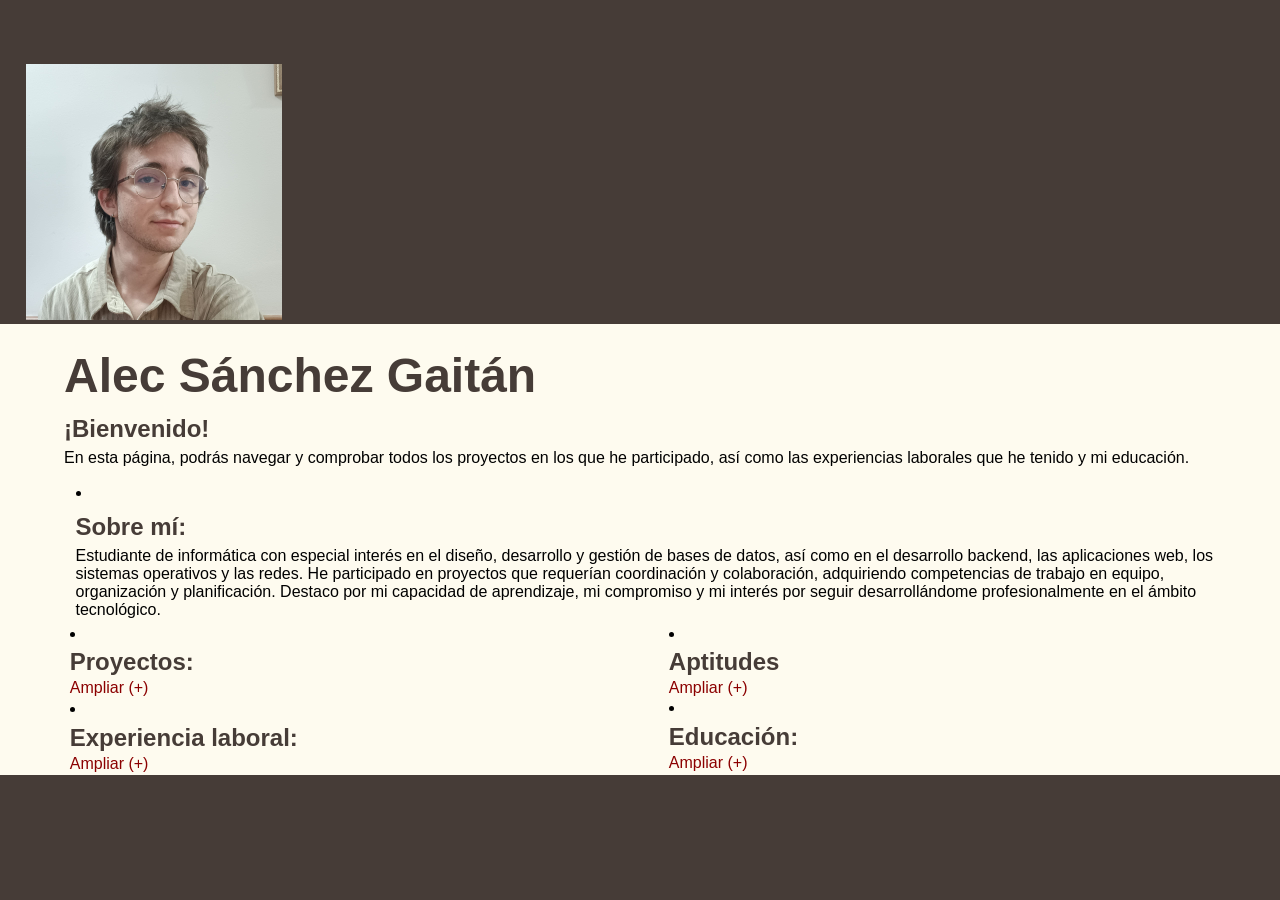
<file: index.html>
<!DOCTYPE html>
<html lang="es">
<head>
    <meta charset="UTF-8">
    <meta name="viewport" content="width=device-width, initial-scale=1.0">
<title>Portfolio de Alec Sánchez Gaitán</title>

<script src="https://code.jquery.com/jquery-3.7.1.min.js"></script>
<script src="js/script.js" defer></script>

<link rel="stylesheet" href="css/estilos.css">
</head>
<header>
    <div class="titulo-icono">
            <img src="img/public/Perfil.jpeg"?>
    </div>
</header>
<body>
<div id="contenedor">

    <main>
        <article>
            <h1>Alec Sánchez Gaitán</h1>
            <div class="cuerpo" id="cuerpo">
                <div class="saludo" id="saludo">
                    <h2>¡Bienvenido!</h2>
                    <p>En esta página, podrás navegar y comprobar todos los proyectos en los que he participado, así como las experiencias laborales que he tenido y mi educación.</p>
                </div>
                <div class="sobre_mi" id="sobre_mi">
                    <li>
                        <h2>Sobre mí:</h2>
                        <p>Estudiante de informática con especial interés en el diseño, desarrollo y gestión de bases de datos, así como en el desarrollo backend, las aplicaciones web, los sistemas operativos y las redes. He participado en proyectos que requerían coordinación y colaboración, adquiriendo competencias de trabajo en equipo, organización y planificación. Destaco por mi capacidad de aprendizaje, mi compromiso y mi interés por seguir desarrollándome profesionalmente en el ámbito tecnológico.</p>
                    </li>
                </div>
                <div class="col_1" id="col_1">
                    <div class="proyectos" id="proyectos">
                        <li><h2>Proyectos:</h2></li>
                        <p class="ampliarProyectos" id="ampliarProyectos">Ampliar (+)</p>
                        <div class="textoProyectos" id="textoProyectos">
                            <ol>
                                <li>
                                    <h3>Another summer</h3>
                                    <ul>
                                        <li>
                                            <p>Videojuego narrativo desarrollado en un mes como solo programmer para la Comfy Jam:Summer de 2026.</p>
                                            <p>Puesto 32 en el ranking del organizador de la Jam.</p>
                                            <a href="https://fwoggydweller.itch.io/another-summer">Link al itch.io del juego</a>
                                        </li>
                                    </ul>
                                </li>
                                <li>
                                    <h3>Gonzo</h3>
                                    <ul>
                                        <li>
                                            <p>Videojuego de puzles desarrollado en un fin de semana para la global gamejam de 2026.</p>
                                            <p>Primer videojuego desarrollado en Godot.</p>
                                            <a href="https://aloy5.itch.io/gonzo">Link al itch.io del juego</a>
                                        </li>
                                    </ul>
                                </li>
                                <li>
                                    <h3>Quantum subconfusion</h3>
                                    <ul>
                                        <li>
                                            <p>Videojuego de control de naves espaciales multijugador desarrollado para la gamejam ComJamon 2025.</p>
                                            <p>Desarrollado en Unity.</p>
                                            <a href="https://diegocaballero.itch.io/quantum">Link al itch.io del juego</a>
                                        </li>
                                    </ul>
                                </li>
                                <li>
                                    <h3>Necropicker</h3>
                                    <ul>
                                        <li>
                                            <p>Videojuego rogue-like desarrollado durante el segundo cuatrimestre del primer año de desarrollo de videojuegos para la asignatura de Proyectos 1, en Unity.</p>
                                            <a href="https://javipopotter.itch.io/necropicker">Link al itch.io del juego</a>
                                        </li>
                                    </ul>
                                </li>

                                <li>
                                    <h3>DreamCast</h3>
                                    <ul>
                                        <li>
                                            <p>Aplicación web en la que se gestionan contrataciones de diferentes actores, manejando una base de datos sql (mediante PostgreSQL) y conectando la lógica de la aplicación con la base de datos mediante ORM.</p>
                                            <a href="https://github.com/fwoggydweller/Proyectos_ABD/tree/main/DreamCast">Link al repositorio del proyecto</a>
                                        </li>
                                    </ul>
                                </li>
                                <li>
                                    <h3>EUCMVision</h3>
                                    <ul>
                                        <li>
                                            <p>Aplicación web con información sobre diferentes ediciones de eurovisión, con posibilidad de crear y realizar cuestionarios sobre estas. Manejo de base de datos noSQL (MongoDB).</p>
                                            <a href="https://github.com/fwoggydweller/Proyectos_ABD/tree/main/EUCMVision">Link al repositorio del proyecto</a>
                                        </li>
                                    </ul>
                                </li>
                                <li>
                                    <h3>Fdinder</h3>
                                    <ul>
                                        <li>
                                            <p>Aplicación web de citas. Manejo de base de datos noSQL (Neo4j).</p>
                                            <a href="https://github.com/fwoggydweller/Proyectos_ABD/tree/main/FDInder">Link al repositorio del proyecto</a>
                                        </li>
                                    </ul>
                                </li>
                                <li>
                                    <h3>FDI Bistro</h3>
                                    <ul>
                                        <li>
                                            <p>Aplicación web para la gestión de una cafetería, desarrollado durante la asignatura de Aplicaciones web.</p>
                                            <p>Desarrollado con Xampp, usando html, php, sql y javascript</p>
                                            <a href="https://github.com/arkty18/FDI_Bistro">Link al repositorio del proyecto</a>
                                        </li>
                                    </ul>
                                </li>
                                <li>
                                    <h3>Simulador de carreteras</h3>
                                    <ul>
                                        <li>
                                            <p>Simulador de tráfico desarrollado para la asignatura Tecnologías de la programación 2 del grado de ingeniería informática.</p>
                                            <p>Toma de contacto con la librería gráfica Swing de Java.</p>
                                            <a href="https://github.com/fwoggydweller/TP2Projects">Link al repositorio del proyecto</a>
                                        </li>
                                    </ul>
                                </li>
                                <li>
                                    <h3>Lemmings</h3>
                                    <ul>
                                        <li>
                                            <p>Imitación del videojuego de los lemmings desarrollada para la asignatura de Tecnología de la programación 1 del grado de ingeniería informática.</p>
                                            <p>Toma de contacto con el lenguaje de programación Java.</p>
                                            <a href="https://github.com/fwoggydweller/TOPLab">Link al repositorio del proyecto</a>
                                        </li>

                                    </ul>
                                </li>
                            </ol>
                        </div>
                    </div>
                    <div class="experiencia" id="experiencia">
                        <li><h2>Experiencia laboral:</h2></li>
                        <p class="ampliarExperiencia" id="ampliarExperiencia">Ampliar (+)</p>
                        <div class="textoExperiencia" id="textoExperiencia">
                            <ol>
                                <li>
                                    <h3>Personal de limpieza en Cinesa</h3>
                                    <ul>
                                        <li>
                                            <p>Jornada parcial</p>
                                            <p>Junio 2025 - Septiembre 2026</p>
                                        </li>
                                    </ul>
                                </li>
                                <li>
                                    <h3>Cocinero en Goiko</h3>
                                    <ul>
                                        <li>
                                            <p>Jornada parcial</p>
                                            <p>Junio 2024 - Septiembre 2024</p>
                                        </li>
                                    </ul>
                                </li>
                                <li>
                                    <h3>Preparación de pedidos online en El Corte Inglés</h3>
                                    <ul>
                                        <li>ampliar
                                            <p>Jornada parcial</p>
                                            <p>Junio 2023 - Septiembre 2023</p>
                                        </li>
                                    </ul>
                                </li>
                            </ol>
                        </div>
                    </div>
                </div>
                <div class="col_2" id="col_2">
                    <div class="aptitudes" id="aptitudes">
                        <li><h2>Aptitudes</h2></li>
                        <p class="ampliarAptitudes" id="ampliarAptitudes">Ampliar (+)</p>
                        <div class="textoAptitudes" id="textoAptitudes">
                            <ul>
                                <li>
                                    <h3>Idiomas</h3>
                                    <ol>
                                        <li>
                                            <p>Español: Nivel nativo.</p>
                                        </li>
                                        <li>
                                            <p>Inglés: Nivel nativo.</p>
                                        </li>
                                        <li>
                                            <p>Japonés: nivel básico.</p>
                                        </li>
                                    </ol>
                                </li>
                                <li>
                                    <h3>Lenguajes de programación</h3>
                                    <ol>
                                        <li>
                                            <p>C++: Alto</p>
                                        </li>
                                        <li>
                                            <p>C#: Alto</p>
                                        </li>
                                        <li>
                                            <p>Java: Alto</p>
                                        </li>
                                        <li>
                                            <p>Python: Medio</p>
                                        </li>
                                        <li>
                                            <p>Javascript: Medio</p>
                                        </li>
                                        <li>
                                            <p>HTML: Alto</p>
                                        </li>
                                        <li>
                                            <p>CSS: Alto</p>
                                        </li>
                                        <li>
                                            <p>SQL: Alto</p>
                                        </li>
                                        <li>
                                            <p>MongoDB: Medio</p>
                                        </li>
                                        <li>
                                            <p>Neo4J: Medio</p>
                                        </li>
                                    </ol>
                                </li>
                            </ul>
                        </div>
                    </div>
                    <div class="educacion" id="educacion">
                        <li><h2>Educación:</h2></li>
                        <p class="ampliarEducacion" id="ampliarEducacion">Ampliar (+)</p>
                        <div class="textoEducacion" id="textoEducacion">
                            <ol>
                                <li>
                                    <h3>Universidad UCM: Grado universitario en ingeniería informática.</h3>
                                    <ul>
                                        <li><p>Fecha de inicio: Septiembre de 2023</p></li>
                                        <li><p>Fecha de finalización: Mayo de 2028</p></li>
                                    </ul>
                                </li>
                                <li>
                                    <h3>Universidad UCM: Grado universitario en desarrollo de videojuegos.</h3>
                                    <ul>
                                        <li><p>Cursé el primer año para poder convalidar asignaturas y poder así cursar el grado de ingeniería informática</p></li>
                                        <li><p>Fecha de inicio: Septiembre de 2022</p></li>
                                        <li><p>Fecha de finalización: Mayo de 2023</p></li>
                                    </ul>
                                </li>
                                <li>
                                    <h3>IES El Álamo: ESO y Bachillerato de ciencias</h3>
                                    <ul>
                                        <li><p>Premio al mejor expediente académico de 4 de la ESO de la comunidad de Madrid.</p></li>
                                        <li><p>Fecha de inicio: Septiembre de 2016</p></li>
                                        <li><p>Fecha de finalización: Mayo de 2022</p></li>
                                    </ul>
                                </li>
                            </ol>
                        </div>
                    </div>
                </div>
            </div>
        </article>
    </main>
</div>
</body>
</html>
</file>
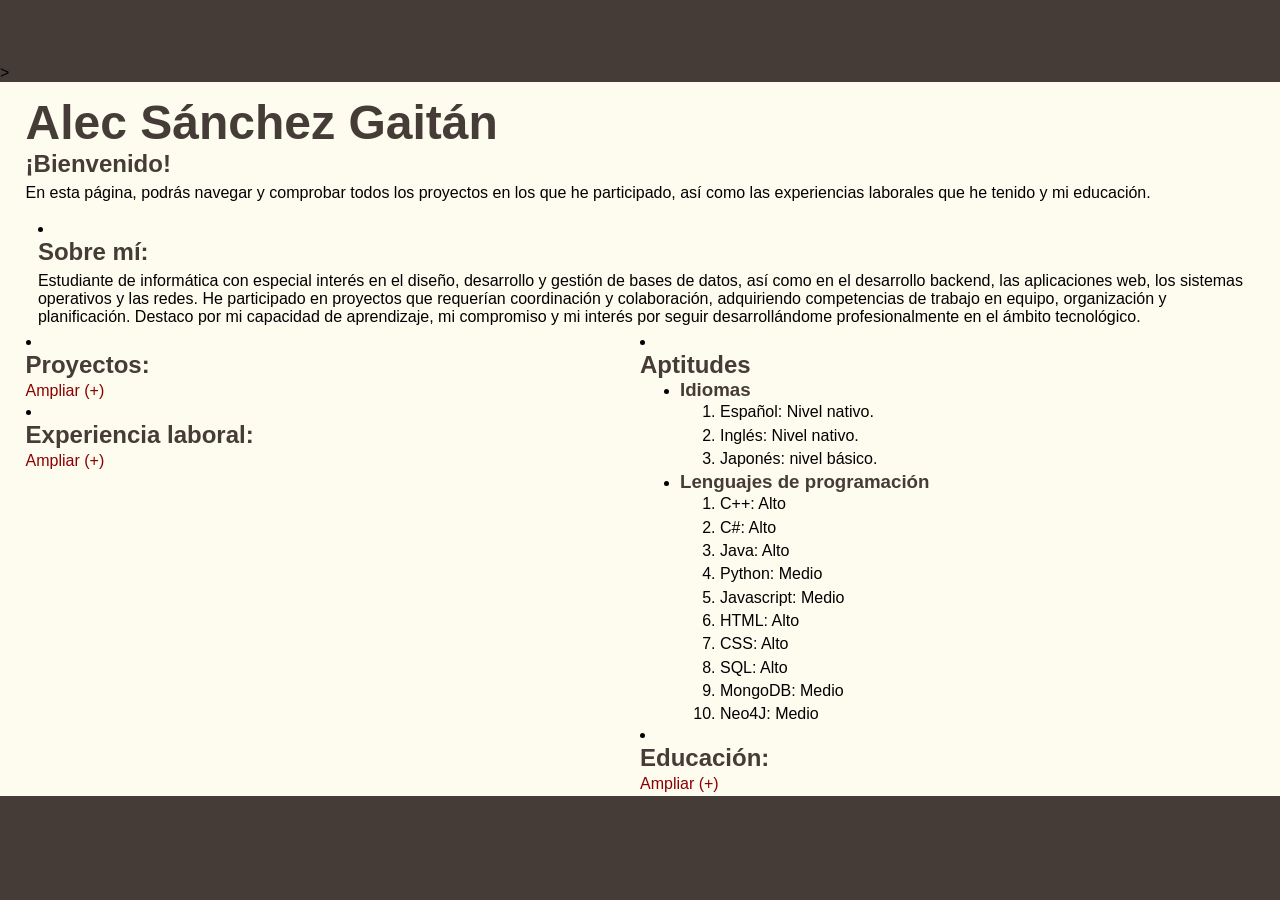
<file: Curriculum/index.html>
<!DOCTYPE html>
<html lang="es">
<head>
    <meta charset="UTF-8">
    <meta name="viewport" content="width=device-width, initial-scale=1.0">
    <title>Portfolio de Alec Sánchez Gaitán</title>
    <script type="text/javascript" src="https://code.jquery.com/jquery-3.7.1.min.js"></script>
    <script type="text/javascript" src="js/script.js"?></script>
    <link rel="stylesheet" href="css/estilos.css"?>>
</head>
<body>
<div id="contenedor">

    <main>
        <article>
            <h1>Alec Sánchez Gaitán</h1>
            <div class="cuerpo" id="cuerpo">
                <div class="saludo" id="saludo">
                    <h2>¡Bienvenido!</h2>
                    <p>En esta página, podrás navegar y comprobar todos los proyectos en los que he participado, así como las experiencias laborales que he tenido y mi educación.</p>
                </div>
                <div class="sobre_mi" id="sobre_mi">
                    <li>
                        <h2>Sobre mí:</h2>
                        <p>Estudiante de informática con especial interés en el diseño, desarrollo y gestión de bases de datos, así como en el desarrollo backend, las aplicaciones web, los sistemas operativos y las redes. He participado en proyectos que requerían coordinación y colaboración, adquiriendo competencias de trabajo en equipo, organización y planificación. Destaco por mi capacidad de aprendizaje, mi compromiso y mi interés por seguir desarrollándome profesionalmente en el ámbito tecnológico.</p>
                    </li>
                </div>
                <div class="col_1" id="col_1">
                    <div class="proyectos" id="proyectos">
                        <li><h2>Proyectos:</h2></li>
                        <p class="ampliarProyectos" id="ampliarProyectos">Ampliar (+)</p>
                        <div class="textoProyectos" id="textoProyectos">
                            <ol>
                                <li>
                                    <h3>Another summer</h3>
                                    <ul>
                                        <li>
                                            <p>Videojuego narrativo desarrollado en un mes como solo programmer para la Comfy Jam:Summer de 2026.</p>
                                            <p>Puesto 32 en el ranking del organizador de la Jam.</p>
                                            <a href="https://fwoggydweller.itch.io/another-summer">Link al itch.io del juego</a>
                                        </li>
                                    </ul>
                                </li>
                                <li>
                                    <h3>Gonzo</h3>
                                    <ul>
                                        <li>
                                            <p>Videojuego de puzles desarrollado en un fin de semana para la global gamejam de 2026.</p>
                                            <p>Primer videojuego desarrollado en Godot.</p>
                                            <a href="https://aloy5.itch.io/gonzo">Link al itch.io del juego</a>
                                        </li>
                                    </ul>
                                </li>
                                <li>
                                    <h3>Quantum subconfusion</h3>
                                    <ul>
                                        <li>
                                            <p>Videojuego de control de naves espaciales multijugador desarrollado para la gamejam ComJamon 2025.</p>
                                            <p>Desarrollado en Unity.</p>
                                            <a href="https://diegocaballero.itch.io/quantum">Link al itch.io del juego</a>
                                        </li>
                                    </ul>
                                </li>
                                <li>
                                    <h3>Necropicker</h3>
                                    <ul>
                                        <li>
                                            <p>Videojuego rogue-like desarrollado durante el segundo cuatrimestre del primer año de desarrollo de videojuegos para la asignatura de Proyectos 1, en Unity.</p>
                                            <a href="https://javipopotter.itch.io/necropicker">Link al itch.io del juego</a>
                                        </li>
                                    </ul>
                                </li>

                                <li>
                                    <h3>DreamCast</h3>
                                    <ul>
                                        <li>
                                            <p>Aplicación web en la que se gestionan contrataciones de diferentes actores, manejando una base de datos sql (mediante PostgreSQL) y conectando la lógica de la aplicación con la base de datos mediante ORM.</p>
                                            <a href="https://github.com/fwoggydweller/Proyectos_ABD/tree/main/DreamCast">Link al repositorio del proyecto</a>
                                        </li>
                                    </ul>
                                </li>
                                <li>
                                    <h3>EUCMVision</h3>
                                    <ul>
                                        <li>
                                            <p>Aplicación web con información sobre diferentes ediciones de eurovisión, con posibilidad de crear y realizar cuestionarios sobre estas. Manejo de base de datos noSQL (MongoDB).</p>
                                            <a href="https://github.com/fwoggydweller/Proyectos_ABD/tree/main/EUCMVision">Link al repositorio del proyecto</a>
                                        </li>
                                    </ul>
                                </li>
                                <li>
                                    <h3>Fdinder</h3>
                                    <ul>
                                        <li>
                                            <p>Aplicación web de citas. Manejo de base de datos noSQL (Neo4j).</p>
                                            <a href="https://github.com/fwoggydweller/Proyectos_ABD/tree/main/FDInder">Link al repositorio del proyecto</a>
                                        </li>
                                    </ul>
                                </li>
                                <li>
                                    <h3>FDI Bistro</h3>
                                    <ul>
                                        <li>
                                            <p>Aplicación web para la gestión de una cafetería, desarrollado durante la asignatura de Aplicaciones web.</p>
                                            <p>Desarrollado con Xampp, usando html, php, sql y javascript</p>
                                            <a href="https://github.com/arkty18/FDI_Bistro">Link al repositorio del proyecto</a>
                                        </li>
                                    </ul>
                                </li>
                                <li>
                                    <h3>Simulador de carreteras</h3>
                                    <ul>
                                        <li>
                                            <p>Simulador de tráfico desarrollado para la asignatura Tecnologías de la programación 2 del grado de ingeniería informática.</p>
                                            <p>Toma de contacto con la librería gráfica Swing de Java.</p>
                                            <a href="https://github.com/fwoggydweller/TP2Projects">Link al repositorio del proyecto</a>
                                        </li>
                                    </ul>
                                </li>
                                <li>
                                    <h3>Lemmings</h3>
                                    <ul>
                                        <li>
                                            <p>Imitación del videojuego de los lemmings desarrollada para la asignatura de Tecnología de la programación 1 del grado de ingeniería informática.</p>
                                            <p>Toma de contacto con el lenguaje de programación Java.</p>
                                            <a href="https://github.com/fwoggydweller/TOPLab">Link al repositorio del proyecto</a>
                                        </li>

                                    </ul>
                                </li>
                            </ol>
                        </div>
                    </div>
                    <div class="experiencia" id="experiencia">
                        <li><h2>Experiencia laboral:</h2></li>
                        <p class="ampliarExperiencia" id="ampliarExperiencia">Ampliar (+)</p>
                        <div class="textoExperiencia" id="textoExperiencia">
                            <ol>
                                <li>
                                    <h3>Personal de limpieza en Cinesa</h3>
                                    <ul>
                                        <li>
                                            <p>Jornada parcial</p>
                                            <p>Junio 2025 - Septiembre 2026</p>
                                        </li>
                                    </ul>
                                </li>
                                <li>
                                    <h3>Cocinero en Goiko</h3>
                                    <ul>
                                        <li>
                                            <p>Jornada parcial</p>
                                            <p>Junio 2024 - Septiembre 2024</p>
                                        </li>
                                    </ul>
                                </li>
                                <li>
                                    <h3>Preparación de pedidos online en El Corte Inglés</h3>
                                    <ul>
                                        <li>
                                            <p>Jornada parcial</p>
                                            <p>Junio 2023 - Septiembre 2023</p>
                                        </li>
                                    </ul>
                                </li>
                            </ol>
                        </div>
                    </div>
                </div>
                <div class="col_2" id="col_2">
                    <div class="aptitudes" id="aptitudes">
                        <li><h2>Aptitudes</h2></li>
                        <ul>
                            <li>
                                <h3>Idiomas</h3>
                                <ol>
                                    <li>
                                        <p>Español: Nivel nativo.</p>
                                    </li>
                                    <li>
                                        <p>Inglés: Nivel nativo.</p>
                                    </li>
                                    <li>
                                        <p>Japonés: nivel básico.</p>
                                    </li>
                                </ol>
                            </li>
                            <li>
                                <h3>Lenguajes de programación</h3>
                                <ol>
                                    <li>
                                        <p>C++: Alto</p>
                                    </li>
                                    <li>
                                        <p>C#: Alto</p>
                                    </li>
                                    <li>
                                        <p>Java: Alto</p>
                                    </li>
                                    <li>
                                        <p>Python: Medio</p>
                                    </li>
                                    <li>
                                        <p>Javascript: Medio</p>
                                    </li>
                                    <li>
                                        <p>HTML: Alto</p>
                                    </li>
                                    <li>
                                        <p>CSS: Alto</p>
                                    </li>
                                    <li>
                                        <p>SQL: Alto</p>
                                    </li>
                                    <li>
                                        <p>MongoDB: Medio</p>
                                    </li>
                                    <li>
                                        <p>Neo4J: Medio</p>
                                    </li>
                                </ol>
                            </li>
                        </ul>
                    </div>
                    <div class="educacion" id="educacion">
                        <li><h2>Educación:</h2></li>
                        <p class="ampliarEducacion" id="ampliarEducacion">Ampliar (+)</p>
                        <div class="textoEducacion" id="textoEducacion">
                            <ol>
                                <li>
                                    <h3>Universidad UCM: Grado universitario en ingeniería informática.</h3>
                                    <ul>
                                        <li><p>Fecha de inicio: Septiembre de 2023</p></li>
                                        <li><p>Fecha de finalización: Mayo de 2028</p></li>
                                    </ul>
                                </li>
                                <li>
                                    <h3>Universidad UCM: Grado universitario en desarrollo de videojuegos.</h3>
                                    <ul>
                                        <li><p>Cursé el primer año para poder convalidar asignaturas y poder así cursar el grado de ingeniería informática</p></li>
                                        <li><p>Fecha de inicio: Septiembre de 2022</p></li>
                                        <li><p>Fecha de finalización: Mayo de 2023</p></li>
                                    </ul>
                                </li>
                                <li>
                                    <h3>IES El Álamo: ESO y Bachillerato de ciencias</h3>
                                    <ul>
                                        <li><p>Premio al mejor expediente académico de 4 de la ESO de la comunidad de Madrid.</p></li>
                                        <li><p>Fecha de inicio: Septiembre de 2016</p></li>
                                        <li><p>Fecha de finalización: Mayo de 2022</p></li>
                                    </ul>
                                </li>
                            </ol>
                        </div>
                    </div>
                </div>
            </div>
        </article>
    </main>
</div>
</body>
</html>
</file>
<file: css/estilos.css>
@font-face {
    font-family: 'Open Sauce Sans';
}
body {
    font-family: 'Open Sauce Sans', sans-serif;
}
h1{
    font-size: 300%;
}
h1, h2, h3 {
    font-family: 'Open Sauce Sans', sans-serif;
    color: #463C37;
    padding-top: 1%;
}
div.titulo-icono img{
    width: 20%;
    height: 20%;
    padding-left: 2%;
    padding-right: 2%;
}
body{
    margin-top: 5%;
    background-color: #463C37;
    margin-left:0;
    margin-right:0;
    padding-bottom:1%;
}

div#contenedor main article, div#contenedor footer{
    background-color: #FEFBEF;
    padding-top:1%;
    padding-left: 5%;
    padding-right: 5%;
}
div#contenedor main article *{
    margin-top: 0;
    margin-bottom: 0;
}
div#contenedor footer *{
    margin-top: 0;
    margin-bottom: 0;
    text-align: center;
}
p{
    padding-bottom: 0.5%;
    padding-top:0.5%
}
#ampliarAptitudes, #ampliarProyectos, #ampliarEducacion, #ampliarExperiencia{
    color: darkred;
}
main article{
    display: grid;
    grid-template-rows: auto auto;
}
main article h1{
    grid-row-start:1;
    grid-row-end:2;
}
#cuerpo{
    grid-row-start:2;
    grid-row-end:3;
    display: grid;
    grid-template-rows: auto auto auto auto;
    grid-template-columns: 1fr 1fr;
}
#col_1{
    padding-left: 1%;
    grid-row-start:3;
    grid-row-end:4;
    grid-column-start:1;
    grid-column-end:2;
}
#col_2{
    padding-left: 5%;
    padding-right: 1%;
    grid-row-start:3;
    grid-row-end:4;
    grid-column-start:2;
    grid-column-end:4;
}
#saludo{
    grid-row-start:1;
    grid-row-end:2;
    grid-column-start:1;
    grid-column-end:3;
}
#sobre_mi{
    padding-top: 1%;
    padding-left: 1%;
    grid-row-start:2;
    grid-row-end:3;
    grid-column-start:1;
    grid-column-end:3;
}
/* Reglas para tablets (máximo 768px) */
@media (max-width: 768px) {
    #cuerpo {
        grid-row-start: 2;
        grid-row-end: 3;
        display: grid;
        grid-template-rows: auto auto auto auto auto;
        grid-template-columns: 1fr 1fr;
    }
    div.titulo-icono img{
        width: 40%;
        height: 40%;
        padding-left: 2%;
        padding-right: 2%;
    }
    #col_1{
        padding-left: 5%;
        grid-row-start:3;
        grid-row-end:4;
        grid-column-start:1;
        grid-column-end:4;
    }
    #col_2{
        padding-left: 5%;
        grid-row-start:4;
        grid-row-end:5;
        grid-column-start:1;
        grid-column-end:4;
    }
    #saludo{
        grid-row-start:1;
        grid-row-end:2;
        grid-column-start:1;
        grid-column-end:3;
    }
    #sobre_mi {
        padding-top: 1%;
        padding-left: 5%;
        grid-row-start: 2;
        grid-row-end: 3;
        grid-column-start: 1;
        grid-column-end: 3;
    }
}

/* Reglas para teléfonos móviles (máximo 480px) */
@media (max-width: 480px) {
    #cuerpo {
        grid-row-start: 2;
        grid-row-end: 3;
        display: grid;
        grid-template-rows: auto auto auto auto auto;
        grid-template-columns: 1fr 1fr;
    }
    div.titulo-icono img{
        width: 40%;
        height: 40%;
        padding-left: 2%;
        padding-right: 2%;
    }
    #col_1{
        padding-left: 5%;
        grid-row-start:3;
        grid-row-end:4;
        grid-column-start:1;
        grid-column-end:4;
    }
    #col_2{
        padding-left: 5%;
        grid-row-start:4;
        grid-row-end:5;
        grid-column-start:1;
        grid-column-end:4;
    }
    #saludo{
        grid-row-start:1;
        grid-row-end:2;
        grid-column-start:1;
        grid-column-end:3;
    }
    #sobre_mi {
        padding-top: 1%;
        padding-left: 5%;
        grid-row-start: 2;
        grid-row-end: 3;
        grid-column-start: 1;
        grid-column-end: 3;
    }
}
</file>
<file: Curriculum/css/estilos.css>
@font-face {
    font-family: 'Open Sauce Sans';
}
body {
    font-family: 'Open Sauce Sans', sans-serif;
}
h1{
    font-size: 300%;
}
h1, h2, h3 {
    font-family: 'Open Sauce Sans', sans-serif;
    color: #463C37;
}
div.titulo-icono img{
    width: 10%;
    height: 10%;
    padding-left: 2%;
    padding-right: 2%;
}
body{
    margin-top: 5%;
    background-color: #463C37;
    margin-left:0;
    margin-right:0;
    margin-bottom:0;
}

div#contenedor main article, div#contenedor footer{
    background-color: #FEFBEF;
    padding-top:1%;
    padding-left: 2%;
    padding-right: 2%;
}
div#contenedor main article *{
    margin-top: 0;
    margin-bottom: 0;
}
div#contenedor footer *{
    margin-top: 0;
    margin-bottom: 0;
    text-align: center;
}
p{
    padding-bottom: 0.5%;
    padding-top:0.5%
}
#ampliarSobreMi, #ampliarProyectos, #ampliarEducacion, #ampliarExperiencia{
    color: darkred;
}
main article{
    display: grid;
    grid-template-rows: auto auto;
}
main article h1{
    grid-row-start:1;
    grid-row-end:2;
}
#cuerpo{
    grid-row-start:2;
    grid-row-end:3;
    display: grid;
    grid-template-rows: auto auto auto auto;
    grid-template-columns: 1fr 1fr;
}
#col_1{
    grid-row-start:3;
    grid-row-end:4;
    grid-column-start:1;
    grid-column-end:2;
}
#col_2{
    grid-row-start:3;
    grid-row-end:4;
    grid-column-start:2;
    grid-column-end:4;
}
#saludo{
    grid-row-start:1;
    grid-row-end:2;
    grid-column-start:1;
    grid-column-end:3;
}
#sobre_mi{
    padding-top: 1%;
    padding-left: 1%;
    grid-row-start:2;
    grid-row-end:3;
    grid-column-start:1;
    grid-column-end:3;
}
</file>
